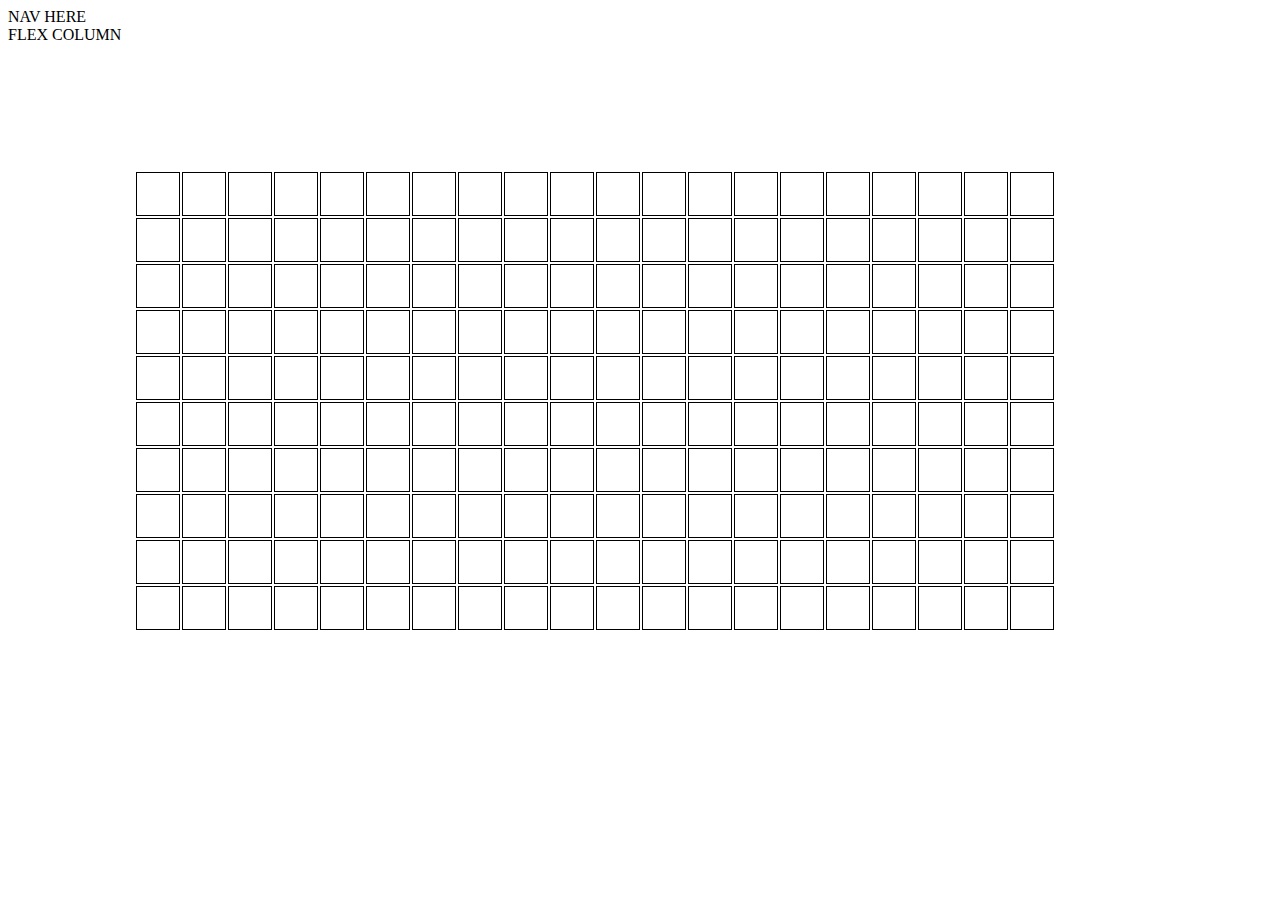
<file: main.html>
<!DOCTYPE html>
<html lang="en" dir="ltr">
<link rel="stylesheet" href="https://stackpath.bootstrapcdn.com/bootstrap/4.1.3/css/bootstrap.min.css" integrity="sha384-MCw98/SFnGE8fJT3GXwEOngsV7Zt27NXFoaoApmYm81iuXoPkFOJwJ8ERdknLPMO" crossorigin="anonymous">
<link rel="stylesheet" href="main.css">
<script type="text/javascript" src="main.js"></script>
<script type="text/javascript" src="maps.js"></script>
  <head>
    <meta charset="utf-8">
    <title>Adventure Puzzle!</title>
  </head>
  <body>
      <nav class="navbar navbar-dark fixed-top bg-dark flex-md-nowrap p-0 shadow"> NAV HERE
      </nav>
      <div class="container-fluid">
        <div class="row">
          <nav class="col-md-2 d-none d-md-block bg-light sidebar">
            <div class="side-bar sticky">
              <div class="nav flex-column"> FLEX COLUMN
            </div>
          </div>
        </nav>
        <main class="col-md">
          <table class="gamearea">
        <tbody>
        
        </tbody>
        </table>
      </main>
        </div>
      </div>
  </body>
</html>
</file>
<file: main.css>
.gamearea td{
  border: 1px solid black;
  width: 40px;
  height: 40px;
}

tbody {
  min-width: 300px;
  min-height: 300px;
  max-width: 300px;
  max-height: 300px;
}

.gamearea {
  margin: 10%;
}

#user {
  background-color: black;
}
</file>
